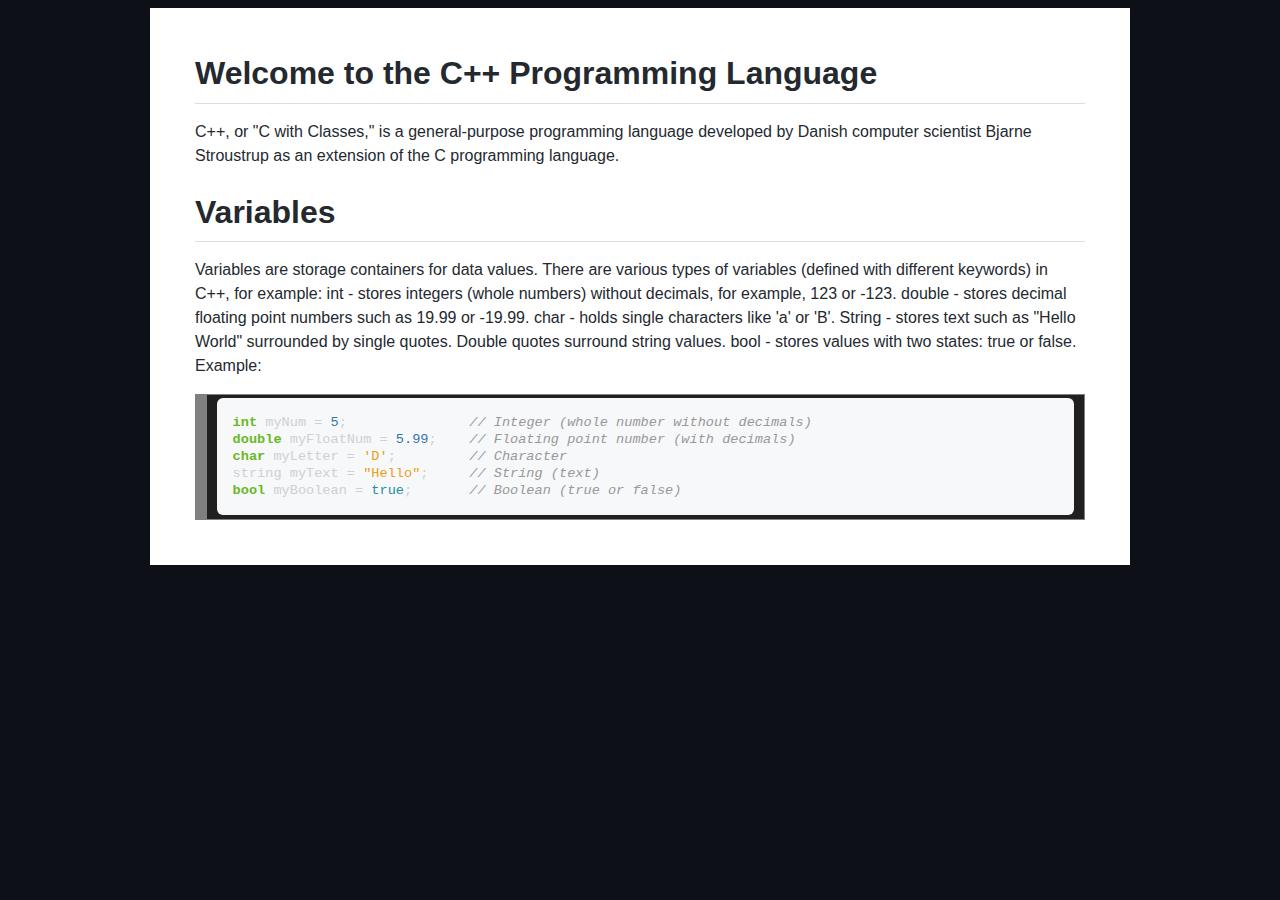
<file: src/pages/cpp/index.html>
<meta name="viewport" content="width=device-width, initial-scale=1">
<link rel="stylesheet" href="github-markdown.css">
<style>
	body {background-color: #0d1117;}	
	
	.markdown-body {
		box-sizing: border-box;
		min-width: 200px;
		max-width: 980px;
		margin: 0 auto;
		padding: 45px;
	}

	@media (max-width: 767px) {
		.markdown-body {
			padding: 15px;
		}
	}
</style>
<body>
<article class="markdown-body">
	<h1>Welcome to the C++ Programming Language</h1>
	<p>C++, or "C with Classes," is a general-purpose programming language developed by Danish computer scientist Bjarne Stroustrup as an extension of the C programming language.</p>
	<h1>Variables</h1>
	<p>Variables are storage containers for data values. There are various types of variables (defined with different keywords) in C++, for example: int - stores integers (whole numbers) without decimals, for example, 123 or -123.
double - stores decimal floating point numbers such as 19.99 or -19.99.
char - holds single characters like 'a' or 'B'. String - stores text such as "Hello World" surrounded by single quotes. Double quotes surround string values. bool - stores values with two states: true or false. Example:</p>
	<!-- HTML generated using hilite.me --><div style="background: #202020; overflow:auto;width:auto;border:solid gray;border-width:.1em .1em .1em .8em;padding:.2em .6em;"><pre style="margin: 0; line-height: 125%"><span style="color: #6ab825; font-weight: bold">int</span> <span style="color: #d0d0d0">myNum</span> <span style="color: #d0d0d0">=</span> <span style="color: #3677a9">5</span><span style="color: #d0d0d0">;</span>               <span style="color: #999999; font-style: italic">// Integer (whole number without decimals)</span>
<span style="color: #6ab825; font-weight: bold">double</span> <span style="color: #d0d0d0">myFloatNum</span> <span style="color: #d0d0d0">=</span> <span style="color: #3677a9">5.99</span><span style="color: #d0d0d0">;</span>    <span style="color: #999999; font-style: italic">// Floating point number (with decimals)</span>
<span style="color: #6ab825; font-weight: bold">char</span> <span style="color: #d0d0d0">myLetter</span> <span style="color: #d0d0d0">=</span> <span style="color: #ed9d13">&#39;D&#39;</span><span style="color: #d0d0d0">;</span>         <span style="color: #999999; font-style: italic">// Character</span>
<span style="color: #d0d0d0">string</span> <span style="color: #d0d0d0">myText</span> <span style="color: #d0d0d0">=</span> <span style="color: #ed9d13">&quot;Hello&quot;</span><span style="color: #d0d0d0">;</span>     <span style="color: #999999; font-style: italic">// String (text)</span>
<span style="color: #6ab825; font-weight: bold">bool</span> <span style="color: #d0d0d0">myBoolean</span> <span style="color: #d0d0d0">=</span> <span style="color: #24909d">true</span><span style="color: #d0d0d0">;</span>       <span style="color: #999999; font-style: italic">// Boolean (true or false)</span>
</pre></div>
</pre></div>

</article>
</body>
</file>
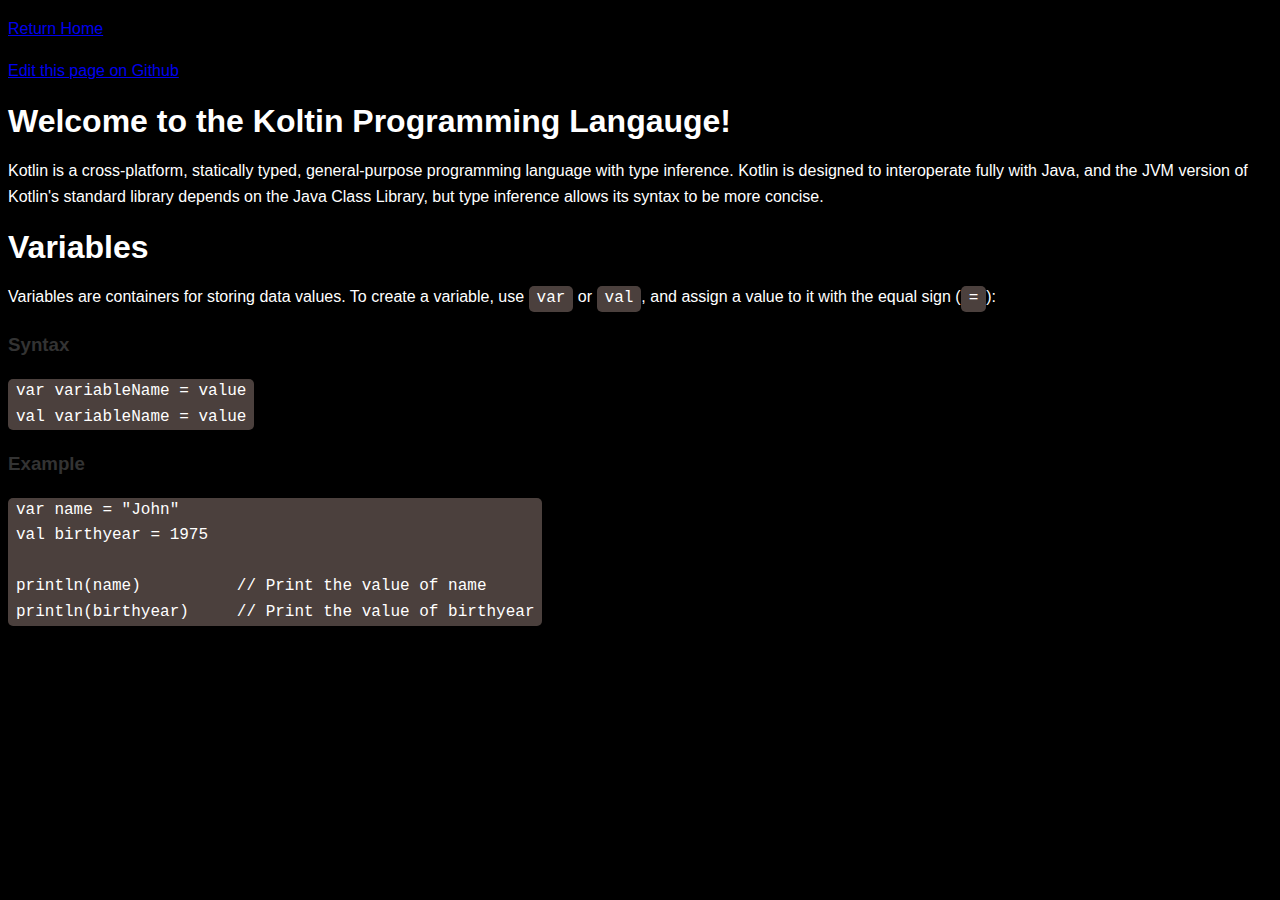
<file: src/pages/Koltin/index.html>
<!doctype html>
<html lang="en">
<head>
  <meta charset="utf-8">
  <title></title>
  <link rel="stylesheet" href="styles.css">
<script>
var file = "Koltin.md";
</script>
</head>
<body>
<script src="stmd.js"></script>
<script src="render.js"></script>
</script>
</body>
</html>
</file>
<file: src/pages/cpp/github-markdown.css>
@media (prefers-color-scheme: dark) {
  .markdown-body {
    color-scheme: dark;
    --color-prettylights-syntax-comment: #8b949e;
    --color-prettylights-syntax-constant: #79c0ff;
    --color-prettylights-syntax-entity: #d2a8ff;
    --color-prettylights-syntax-storage-modifier-import: #c9d1d9;
    --color-prettylights-syntax-entity-tag: #7ee787;
    --color-prettylights-syntax-keyword: #ff7b72;
    --color-prettylights-syntax-string: #a5d6ff;
    --color-prettylights-syntax-variable: #ffa657;
    --color-prettylights-syntax-brackethighlighter-unmatched: #f85149;
    --color-prettylights-syntax-invalid-illegal-text: #f0f6fc;
    --color-prettylights-syntax-invalid-illegal-bg: #8e1519;
    --color-prettylights-syntax-carriage-return-text: #f0f6fc;
    --color-prettylights-syntax-carriage-return-bg: #b62324;
    --color-prettylights-syntax-string-regexp: #7ee787;
    --color-prettylights-syntax-markup-list: #f2cc60;
    --color-prettylights-syntax-markup-heading: #1f6feb;
    --color-prettylights-syntax-markup-italic: #c9d1d9;
    --color-prettylights-syntax-markup-bold: #c9d1d9;
    --color-prettylights-syntax-markup-deleted-text: #ffdcd7;
    --color-prettylights-syntax-markup-deleted-bg: #67060c;
    --color-prettylights-syntax-markup-inserted-text: #aff5b4;
    --color-prettylights-syntax-markup-inserted-bg: #033a16;
    --color-prettylights-syntax-markup-changed-text: #ffdfb6;
    --color-prettylights-syntax-markup-changed-bg: #5a1e02;
    --color-prettylights-syntax-markup-ignored-text: #c9d1d9;
    --color-prettylights-syntax-markup-ignored-bg: #1158c7;
    --color-prettylights-syntax-meta-diff-range: #d2a8ff;
    --color-prettylights-syntax-brackethighlighter-angle: #8b949e;
    --color-prettylights-syntax-sublimelinter-gutter-mark: #484f58;
    --color-prettylights-syntax-constant-other-reference-link: #a5d6ff;
    --color-fg-default: #c9d1d9;
    --color-fg-muted: #8b949e;
    --color-fg-subtle: #484f58;
    --color-canvas-default: #0d1117;
    --color-canvas-subtle: #161b22;
    --color-border-default: #30363d;
    --color-border-muted: #21262d;
    --color-neutral-muted: rgba(110,118,129,0.4);
    --color-accent-fg: #58a6ff;
    --color-accent-emphasis: #1f6feb;
    --color-attention-subtle: rgba(187,128,9,0.15);
    --color-danger-fg: #f85149;
  }
}

@media (prefers-color-scheme: light) {
  .markdown-body {
    color-scheme: light;
    --color-prettylights-syntax-comment: #6e7781;
    --color-prettylights-syntax-constant: #0550ae;
    --color-prettylights-syntax-entity: #8250df;
    --color-prettylights-syntax-storage-modifier-import: #24292f;
    --color-prettylights-syntax-entity-tag: #116329;
    --color-prettylights-syntax-keyword: #cf222e;
    --color-prettylights-syntax-string: #0a3069;
    --color-prettylights-syntax-variable: #953800;
    --color-prettylights-syntax-brackethighlighter-unmatched: #82071e;
    --color-prettylights-syntax-invalid-illegal-text: #f6f8fa;
    --color-prettylights-syntax-invalid-illegal-bg: #82071e;
    --color-prettylights-syntax-carriage-return-text: #f6f8fa;
    --color-prettylights-syntax-carriage-return-bg: #cf222e;
    --color-prettylights-syntax-string-regexp: #116329;
    --color-prettylights-syntax-markup-list: #3b2300;
    --color-prettylights-syntax-markup-heading: #0550ae;
    --color-prettylights-syntax-markup-italic: #24292f;
    --color-prettylights-syntax-markup-bold: #24292f;
    --color-prettylights-syntax-markup-deleted-text: #82071e;
    --color-prettylights-syntax-markup-deleted-bg: #FFEBE9;
    --color-prettylights-syntax-markup-inserted-text: #116329;
    --color-prettylights-syntax-markup-inserted-bg: #dafbe1;
    --color-prettylights-syntax-markup-changed-text: #953800;
    --color-prettylights-syntax-markup-changed-bg: #ffd8b5;
    --color-prettylights-syntax-markup-ignored-text: #eaeef2;
    --color-prettylights-syntax-markup-ignored-bg: #0550ae;
    --color-prettylights-syntax-meta-diff-range: #8250df;
    --color-prettylights-syntax-brackethighlighter-angle: #57606a;
    --color-prettylights-syntax-sublimelinter-gutter-mark: #8c959f;
    --color-prettylights-syntax-constant-other-reference-link: #0a3069;
    --color-fg-default: #24292f;
    --color-fg-muted: #57606a;
    --color-fg-subtle: #6e7781;
    --color-canvas-default: #ffffff;
    --color-canvas-subtle: #f6f8fa;
    --color-border-default: #d0d7de;
    --color-border-muted: hsla(210,18%,87%,1);
    --color-neutral-muted: rgba(175,184,193,0.2);
    --color-accent-fg: #0969da;
    --color-accent-emphasis: #0969da;
    --color-attention-subtle: #fff8c5;
    --color-danger-fg: #cf222e;
  }
}

.markdown-body {
  -ms-text-size-adjust: 100%;
  -webkit-text-size-adjust: 100%;
  margin: 0;
  color: var(--color-fg-default);
  background-color: var(--color-canvas-default);
  font-family: -apple-system,BlinkMacSystemFont,"Segoe UI",Helvetica,Arial,sans-serif,"Apple Color Emoji","Segoe UI Emoji";
  font-size: 16px;
  line-height: 1.5;
  word-wrap: break-word;
}

.markdown-body .octicon {
  display: inline-block;
  fill: currentColor;
  vertical-align: text-bottom;
}

.markdown-body h1:hover .anchor .octicon-link:before,
.markdown-body h2:hover .anchor .octicon-link:before,
.markdown-body h3:hover .anchor .octicon-link:before,
.markdown-body h4:hover .anchor .octicon-link:before,
.markdown-body h5:hover .anchor .octicon-link:before,
.markdown-body h6:hover .anchor .octicon-link:before {
  width: 16px;
  height: 16px;
  content: ' ';
  display: inline-block;
  background-color: currentColor;
  -webkit-mask-image: url("data:image/svg+xml,<svg xmlns='http://www.w3.org/2000/svg' viewBox='0 0 16 16' version='1.1' aria-hidden='true'><path fill-rule='evenodd' d='M7.775 3.275a.75.75 0 001.06 1.06l1.25-1.25a2 2 0 112.83 2.83l-2.5 2.5a2 2 0 01-2.83 0 .75.75 0 00-1.06 1.06 3.5 3.5 0 004.95 0l2.5-2.5a3.5 3.5 0 00-4.95-4.95l-1.25 1.25zm-4.69 9.64a2 2 0 010-2.83l2.5-2.5a2 2 0 012.83 0 .75.75 0 001.06-1.06 3.5 3.5 0 00-4.95 0l-2.5 2.5a3.5 3.5 0 004.95 4.95l1.25-1.25a.75.75 0 00-1.06-1.06l-1.25 1.25a2 2 0 01-2.83 0z'></path></svg>");
  mask-image: url("data:image/svg+xml,<svg xmlns='http://www.w3.org/2000/svg' viewBox='0 0 16 16' version='1.1' aria-hidden='true'><path fill-rule='evenodd' d='M7.775 3.275a.75.75 0 001.06 1.06l1.25-1.25a2 2 0 112.83 2.83l-2.5 2.5a2 2 0 01-2.83 0 .75.75 0 00-1.06 1.06 3.5 3.5 0 004.95 0l2.5-2.5a3.5 3.5 0 00-4.95-4.95l-1.25 1.25zm-4.69 9.64a2 2 0 010-2.83l2.5-2.5a2 2 0 012.83 0 .75.75 0 001.06-1.06 3.5 3.5 0 00-4.95 0l-2.5 2.5a3.5 3.5 0 004.95 4.95l1.25-1.25a.75.75 0 00-1.06-1.06l-1.25 1.25a2 2 0 01-2.83 0z'></path></svg>");
}

.markdown-body details,
.markdown-body figcaption,
.markdown-body figure {
  display: block;
}

.markdown-body summary {
  display: list-item;
}

.markdown-body [hidden] {
  display: none !important;
}

.markdown-body a {
  background-color: transparent;
  color: var(--color-accent-fg);
  text-decoration: none;
}

.markdown-body a:active,
.markdown-body a:hover {
  outline-width: 0;
}

.markdown-body abbr[title] {
  border-bottom: none;
  text-decoration: underline dotted;
}

.markdown-body b,
.markdown-body strong {
  font-weight: 600;
}

.markdown-body dfn {
  font-style: italic;
}

.markdown-body h1 {
  margin: .67em 0;
  font-weight: 600;
  padding-bottom: .3em;
  font-size: 2em;
  border-bottom: 1px solid var(--color-border-muted);
}

.markdown-body mark {
  background-color: var(--color-attention-subtle);
  color: var(--color-text-primary);
}

.markdown-body small {
  font-size: 90%;
}

.markdown-body sub,
.markdown-body sup {
  font-size: 75%;
  line-height: 0;
  position: relative;
  vertical-align: baseline;
}

.markdown-body sub {
  bottom: -0.25em;
}

.markdown-body sup {
  top: -0.5em;
}

.markdown-body img {
  border-style: none;
  max-width: 100%;
  box-sizing: content-box;
  background-color: var(--color-canvas-default);
}

.markdown-body code,
.markdown-body kbd,
.markdown-body pre,
.markdown-body samp {
  font-family: monospace,monospace;
  font-size: 1em;
}

.markdown-body figure {
  margin: 1em 40px;
}

.markdown-body hr {
  box-sizing: content-box;
  overflow: hidden;
  background: transparent;
  border-bottom: 1px solid var(--color-border-muted);
  height: .25em;
  padding: 0;
  margin: 24px 0;
  background-color: var(--color-border-default);
  border: 0;
}

.markdown-body input {
  font: inherit;
  margin: 0;
  overflow: visible;
  font-family: inherit;
  font-size: inherit;
  line-height: inherit;
}

.markdown-body [type=button],
.markdown-body [type=reset],
.markdown-body [type=submit] {
  -webkit-appearance: button;
}

.markdown-body [type=button]::-moz-focus-inner,
.markdown-body [type=reset]::-moz-focus-inner,
.markdown-body [type=submit]::-moz-focus-inner {
  border-style: none;
  padding: 0;
}

.markdown-body [type=button]:-moz-focusring,
.markdown-body [type=reset]:-moz-focusring,
.markdown-body [type=submit]:-moz-focusring {
  outline: 1px dotted ButtonText;
}

.markdown-body [type=checkbox],
.markdown-body [type=radio] {
  box-sizing: border-box;
  padding: 0;
}

.markdown-body [type=number]::-webkit-inner-spin-button,
.markdown-body [type=number]::-webkit-outer-spin-button {
  height: auto;
}

.markdown-body [type=search] {
  -webkit-appearance: textfield;
  outline-offset: -2px;
}

.markdown-body [type=search]::-webkit-search-cancel-button,
.markdown-body [type=search]::-webkit-search-decoration {
  -webkit-appearance: none;
}

.markdown-body ::-webkit-input-placeholder {
  color: inherit;
  opacity: .54;
}

.markdown-body ::-webkit-file-upload-button {
  -webkit-appearance: button;
  font: inherit;
}

.markdown-body a:hover {
  text-decoration: underline;
}

.markdown-body hr::before {
  display: table;
  content: "";
}

.markdown-body hr::after {
  display: table;
  clear: both;
  content: "";
}

.markdown-body table {
  border-spacing: 0;
  border-collapse: collapse;
  display: block;
  width: max-content;
  max-width: 100%;
  overflow: auto;
}

.markdown-body td,
.markdown-body th {
  padding: 0;
}

.markdown-body details summary {
  cursor: pointer;
}

.markdown-body details:not([open])>*:not(summary) {
  display: none !important;
}

.markdown-body kbd {
  display: inline-block;
  padding: 3px 5px;
  font: 11px ui-monospace,SFMono-Regular,SF Mono,Menlo,Consolas,Liberation Mono,monospace;
  line-height: 10px;
  color: var(--color-fg-default);
  vertical-align: middle;
  background-color: var(--color-canvas-subtle);
  border: solid 1px var(--color-neutral-muted);
  border-bottom-color: var(--color-neutral-muted);
  border-radius: 6px;
  box-shadow: inset 0 -1px 0 var(--color-neutral-muted);
}

.markdown-body h1,
.markdown-body h2,
.markdown-body h3,
.markdown-body h4,
.markdown-body h5,
.markdown-body h6 {
  margin-top: 24px;
  margin-bottom: 16px;
  font-weight: 600;
  line-height: 1.25;
}

.markdown-body h2 {
  font-weight: 600;
  padding-bottom: .3em;
  font-size: 1.5em;
  border-bottom: 1px solid var(--color-border-muted);
}

.markdown-body h3 {
  font-weight: 600;
  font-size: 1.25em;
}

.markdown-body h4 {
  font-weight: 600;
  font-size: 1em;
}

.markdown-body h5 {
  font-weight: 600;
  font-size: .875em;
}

.markdown-body h6 {
  font-weight: 600;
  font-size: .85em;
  color: var(--color-fg-muted);
}

.markdown-body p {
  margin-top: 0;
  margin-bottom: 10px;
}

.markdown-body blockquote {
  margin: 0;
  padding: 0 1em;
  color: var(--color-fg-muted);
  border-left: .25em solid var(--color-border-default);
}

.markdown-body ul,
.markdown-body ol {
  margin-top: 0;
  margin-bottom: 0;
  padding-left: 2em;
}

.markdown-body ol ol,
.markdown-body ul ol {
  list-style-type: lower-roman;
}

.markdown-body ul ul ol,
.markdown-body ul ol ol,
.markdown-body ol ul ol,
.markdown-body ol ol ol {
  list-style-type: lower-alpha;
}

.markdown-body dd {
  margin-left: 0;
}

.markdown-body tt,
.markdown-body code {
  font-family: ui-monospace,SFMono-Regular,SF Mono,Menlo,Consolas,Liberation Mono,monospace;
  font-size: 12px;
}

.markdown-body pre {
  margin-top: 0;
  margin-bottom: 0;
  font-family: ui-monospace,SFMono-Regular,SF Mono,Menlo,Consolas,Liberation Mono,monospace;
  font-size: 12px;
  word-wrap: normal;
}

.markdown-body .octicon {
  display: inline-block;
  overflow: visible !important;
  vertical-align: text-bottom;
  fill: currentColor;
}

.markdown-body ::placeholder {
  color: var(--color-fg-subtle);
  opacity: 1;
}

.markdown-body input::-webkit-outer-spin-button,
.markdown-body input::-webkit-inner-spin-button {
  margin: 0;
  -webkit-appearance: none;
  appearance: none;
}

.markdown-body .pl-c {
  color: var(--color-prettylights-syntax-comment);
}

.markdown-body .pl-c1,
.markdown-body .pl-s .pl-v {
  color: var(--color-prettylights-syntax-constant);
}

.markdown-body .pl-e,
.markdown-body .pl-en {
  color: var(--color-prettylights-syntax-entity);
}

.markdown-body .pl-smi,
.markdown-body .pl-s .pl-s1 {
  color: var(--color-prettylights-syntax-storage-modifier-import);
}

.markdown-body .pl-ent {
  color: var(--color-prettylights-syntax-entity-tag);
}

.markdown-body .pl-k {
  color: var(--color-prettylights-syntax-keyword);
}

.markdown-body .pl-s,
.markdown-body .pl-pds,
.markdown-body .pl-s .pl-pse .pl-s1,
.markdown-body .pl-sr,
.markdown-body .pl-sr .pl-cce,
.markdown-body .pl-sr .pl-sre,
.markdown-body .pl-sr .pl-sra {
  color: var(--color-prettylights-syntax-string);
}

.markdown-body .pl-v,
.markdown-body .pl-smw {
  color: var(--color-prettylights-syntax-variable);
}

.markdown-body .pl-bu {
  color: var(--color-prettylights-syntax-brackethighlighter-unmatched);
}

.markdown-body .pl-ii {
  color: var(--color-prettylights-syntax-invalid-illegal-text);
  background-color: var(--color-prettylights-syntax-invalid-illegal-bg);
}

.markdown-body .pl-c2 {
  color: var(--color-prettylights-syntax-carriage-return-text);
  background-color: var(--color-prettylights-syntax-carriage-return-bg);
}

.markdown-body .pl-sr .pl-cce {
  font-weight: bold;
  color: var(--color-prettylights-syntax-string-regexp);
}

.markdown-body .pl-ml {
  color: var(--color-prettylights-syntax-markup-list);
}

.markdown-body .pl-mh,
.markdown-body .pl-mh .pl-en,
.markdown-body .pl-ms {
  font-weight: bold;
  color: var(--color-prettylights-syntax-markup-heading);
}

.markdown-body .pl-mi {
  font-style: italic;
  color: var(--color-prettylights-syntax-markup-italic);
}

.markdown-body .pl-mb {
  font-weight: bold;
  color: var(--color-prettylights-syntax-markup-bold);
}

.markdown-body .pl-md {
  color: var(--color-prettylights-syntax-markup-deleted-text);
  background-color: var(--color-prettylights-syntax-markup-deleted-bg);
}

.markdown-body .pl-mi1 {
  color: var(--color-prettylights-syntax-markup-inserted-text);
  background-color: var(--color-prettylights-syntax-markup-inserted-bg);
}

.markdown-body .pl-mc {
  color: var(--color-prettylights-syntax-markup-changed-text);
  background-color: var(--color-prettylights-syntax-markup-changed-bg);
}

.markdown-body .pl-mi2 {
  color: var(--color-prettylights-syntax-markup-ignored-text);
  background-color: var(--color-prettylights-syntax-markup-ignored-bg);
}

.markdown-body .pl-mdr {
  font-weight: bold;
  color: var(--color-prettylights-syntax-meta-diff-range);
}

.markdown-body .pl-ba {
  color: var(--color-prettylights-syntax-brackethighlighter-angle);
}

.markdown-body .pl-sg {
  color: var(--color-prettylights-syntax-sublimelinter-gutter-mark);
}

.markdown-body .pl-corl {
  text-decoration: underline;
  color: var(--color-prettylights-syntax-constant-other-reference-link);
}

.markdown-body [data-catalyst] {
  display: block;
}

.markdown-body g-emoji {
  font-family: "Apple Color Emoji","Segoe UI Emoji","Segoe UI Symbol";
  font-size: 1em;
  font-style: normal !important;
  font-weight: 400;
  line-height: 1;
  vertical-align: -0.075em;
}

.markdown-body g-emoji img {
  width: 1em;
  height: 1em;
}

.markdown-body::before {
  display: table;
  content: "";
}

.markdown-body::after {
  display: table;
  clear: both;
  content: "";
}

.markdown-body>*:first-child {
  margin-top: 0 !important;
}

.markdown-body>*:last-child {
  margin-bottom: 0 !important;
}

.markdown-body a:not([href]) {
  color: inherit;
  text-decoration: none;
}

.markdown-body .absent {
  color: var(--color-danger-fg);
}

.markdown-body .anchor {
  float: left;
  padding-right: 4px;
  margin-left: -20px;
  line-height: 1;
}

.markdown-body .anchor:focus {
  outline: none;
}

.markdown-body p,
.markdown-body blockquote,
.markdown-body ul,
.markdown-body ol,
.markdown-body dl,
.markdown-body table,
.markdown-body pre,
.markdown-body details {
  margin-top: 0;
  margin-bottom: 16px;
}

.markdown-body blockquote>:first-child {
  margin-top: 0;
}

.markdown-body blockquote>:last-child {
  margin-bottom: 0;
}

.markdown-body sup>a::before {
  content: "[";
}

.markdown-body sup>a::after {
  content: "]";
}

.markdown-body h1 .octicon-link,
.markdown-body h2 .octicon-link,
.markdown-body h3 .octicon-link,
.markdown-body h4 .octicon-link,
.markdown-body h5 .octicon-link,
.markdown-body h6 .octicon-link {
  color: var(--color-fg-default);
  vertical-align: middle;
  visibility: hidden;
}

.markdown-body h1:hover .anchor,
.markdown-body h2:hover .anchor,
.markdown-body h3:hover .anchor,
.markdown-body h4:hover .anchor,
.markdown-body h5:hover .anchor,
.markdown-body h6:hover .anchor {
  text-decoration: none;
}

.markdown-body h1:hover .anchor .octicon-link,
.markdown-body h2:hover .anchor .octicon-link,
.markdown-body h3:hover .anchor .octicon-link,
.markdown-body h4:hover .anchor .octicon-link,
.markdown-body h5:hover .anchor .octicon-link,
.markdown-body h6:hover .anchor .octicon-link {
  visibility: visible;
}

.markdown-body h1 tt,
.markdown-body h1 code,
.markdown-body h2 tt,
.markdown-body h2 code,
.markdown-body h3 tt,
.markdown-body h3 code,
.markdown-body h4 tt,
.markdown-body h4 code,
.markdown-body h5 tt,
.markdown-body h5 code,
.markdown-body h6 tt,
.markdown-body h6 code {
  padding: 0 .2em;
  font-size: inherit;
}

.markdown-body ul.no-list,
.markdown-body ol.no-list {
  padding: 0;
  list-style-type: none;
}

.markdown-body ol[type="1"] {
  list-style-type: decimal;
}

.markdown-body ol[type=a] {
  list-style-type: lower-alpha;
}

.markdown-body ol[type=i] {
  list-style-type: lower-roman;
}

.markdown-body div>ol:not([type]) {
  list-style-type: decimal;
}

.markdown-body ul ul,
.markdown-body ul ol,
.markdown-body ol ol,
.markdown-body ol ul {
  margin-top: 0;
  margin-bottom: 0;
}

.markdown-body li>p {
  margin-top: 16px;
}

.markdown-body li+li {
  margin-top: .25em;
}

.markdown-body dl {
  padding: 0;
}

.markdown-body dl dt {
  padding: 0;
  margin-top: 16px;
  font-size: 1em;
  font-style: italic;
  font-weight: 600;
}

.markdown-body dl dd {
  padding: 0 16px;
  margin-bottom: 16px;
}

.markdown-body table th {
  font-weight: 600;
}

.markdown-body table th,
.markdown-body table td {
  padding: 6px 13px;
  border: 1px solid var(--color-border-default);
}

.markdown-body table tr {
  background-color: var(--color-canvas-default);
  border-top: 1px solid var(--color-border-muted);
}

.markdown-body table tr:nth-child(2n) {
  background-color: var(--color-canvas-subtle);
}

.markdown-body table img {
  background-color: transparent;
}

.markdown-body img[align=right] {
  padding-left: 20px;
}

.markdown-body img[align=left] {
  padding-right: 20px;
}

.markdown-body .emoji {
  max-width: none;
  vertical-align: text-top;
  background-color: transparent;
}

.markdown-body span.frame {
  display: block;
  overflow: hidden;
}

.markdown-body span.frame>span {
  display: block;
  float: left;
  width: auto;
  padding: 7px;
  margin: 13px 0 0;
  overflow: hidden;
  border: 1px solid var(--color-border-default);
}

.markdown-body span.frame span img {
  display: block;
  float: left;
}

.markdown-body span.frame span span {
  display: block;
  padding: 5px 0 0;
  clear: both;
  color: var(--color-fg-default);
}

.markdown-body span.align-center {
  display: block;
  overflow: hidden;
  clear: both;
}

.markdown-body span.align-center>span {
  display: block;
  margin: 13px auto 0;
  overflow: hidden;
  text-align: center;
}

.markdown-body span.align-center span img {
  margin: 0 auto;
  text-align: center;
}

.markdown-body span.align-right {
  display: block;
  overflow: hidden;
  clear: both;
}

.markdown-body span.align-right>span {
  display: block;
  margin: 13px 0 0;
  overflow: hidden;
  text-align: right;
}

.markdown-body span.align-right span img {
  margin: 0;
  text-align: right;
}

.markdown-body span.float-left {
  display: block;
  float: left;
  margin-right: 13px;
  overflow: hidden;
}

.markdown-body span.float-left span {
  margin: 13px 0 0;
}

.markdown-body span.float-right {
  display: block;
  float: right;
  margin-left: 13px;
  overflow: hidden;
}

.markdown-body span.float-right>span {
  display: block;
  margin: 13px auto 0;
  overflow: hidden;
  text-align: right;
}

.markdown-body code,
.markdown-body tt {
  padding: .2em .4em;
  margin: 0;
  font-size: 85%;
  background-color: var(--color-neutral-muted);
  border-radius: 6px;
}

.markdown-body code br,
.markdown-body tt br {
  display: none;
}

.markdown-body del code {
  text-decoration: inherit;
}

.markdown-body pre code {
  font-size: 100%;
}

.markdown-body pre>code {
  padding: 0;
  margin: 0;
  word-break: normal;
  white-space: pre;
  background: transparent;
  border: 0;
}

.markdown-body .highlight {
  margin-bottom: 16px;
}

.markdown-body .highlight pre {
  margin-bottom: 0;
  word-break: normal;
}

.markdown-body .highlight pre,
.markdown-body pre {
  padding: 16px;
  overflow: auto;
  font-size: 85%;
  line-height: 1.45;
  background-color: var(--color-canvas-subtle);
  border-radius: 6px;
}

.markdown-body pre code,
.markdown-body pre tt {
  display: inline;
  max-width: auto;
  padding: 0;
  margin: 0;
  overflow: visible;
  line-height: inherit;
  word-wrap: normal;
  background-color: transparent;
  border: 0;
}

.markdown-body .csv-data td,
.markdown-body .csv-data th {
  padding: 5px;
  overflow: hidden;
  font-size: 12px;
  line-height: 1;
  text-align: left;
  white-space: nowrap;
}

.markdown-body .csv-data .blob-num {
  padding: 10px 8px 9px;
  text-align: right;
  background: var(--color-canvas-default);
  border: 0;
}

.markdown-body .csv-data tr {
  border-top: 0;
}

.markdown-body .csv-data th {
  font-weight: 600;
  background: var(--color-canvas-subtle);
  border-top: 0;
}

.markdown-body .footnotes {
  font-size: 12px;
  color: var(--color-fg-muted);
  border-top: 1px solid var(--color-border-default);
}

.markdown-body .footnotes ol {
  padding-left: 16px;
}

.markdown-body .footnotes li {
  position: relative;
}

.markdown-body .footnotes li:target::before {
  position: absolute;
  top: -8px;
  right: -8px;
  bottom: -8px;
  left: -24px;
  pointer-events: none;
  content: "";
  border: 2px solid var(--color-accent-emphasis);
  border-radius: 6px;
}

.markdown-body .footnotes li:target {
  color: var(--color-fg-default);
}

.markdown-body .footnotes .data-footnote-backref g-emoji {
  font-family: monospace;
}

.markdown-body .task-list-item {
  list-style-type: none;
}

.markdown-body .task-list-item label {
  font-weight: 400;
}

.markdown-body .task-list-item.enabled label {
  cursor: pointer;
}

.markdown-body .task-list-item+.task-list-item {
  margin-top: 3px;
}

.markdown-body .task-list-item .handle {
  display: none;
}

.markdown-body .task-list-item-checkbox {
  margin: 0 .2em .25em -1.6em;
  vertical-align: middle;
}

.markdown-body .contains-task-list:dir(rtl) .task-list-item-checkbox {
  margin: 0 -1.6em .25em .2em;
}

.markdown-body ::-webkit-calendar-picker-indicator {
  filter: invert(50%);
}
</file>
<file: src/pages/Koltin/styles.css>
body {
  color: #333333;
  font-family: "Helvetica Neue", Helvetica, "Segoe UI", Arial, freesans, sans-serif;
  font-size: 16px;
  line-height: 1.6;
  background-color: black;
}

h1 {
  line-height: 1;
  color: #ffffff;
}

h2 {
  border-bottom: solid 1px #aaa;
}

p {
 color: #ffffff;
}

code {
  border-radius: 5px;
  background-color: #4B403D;
  color: #ffffff;
  display: inline-block;
  padding: 0 8px;
  font-family: Consolas, Courier, monospace;
}
</file>
